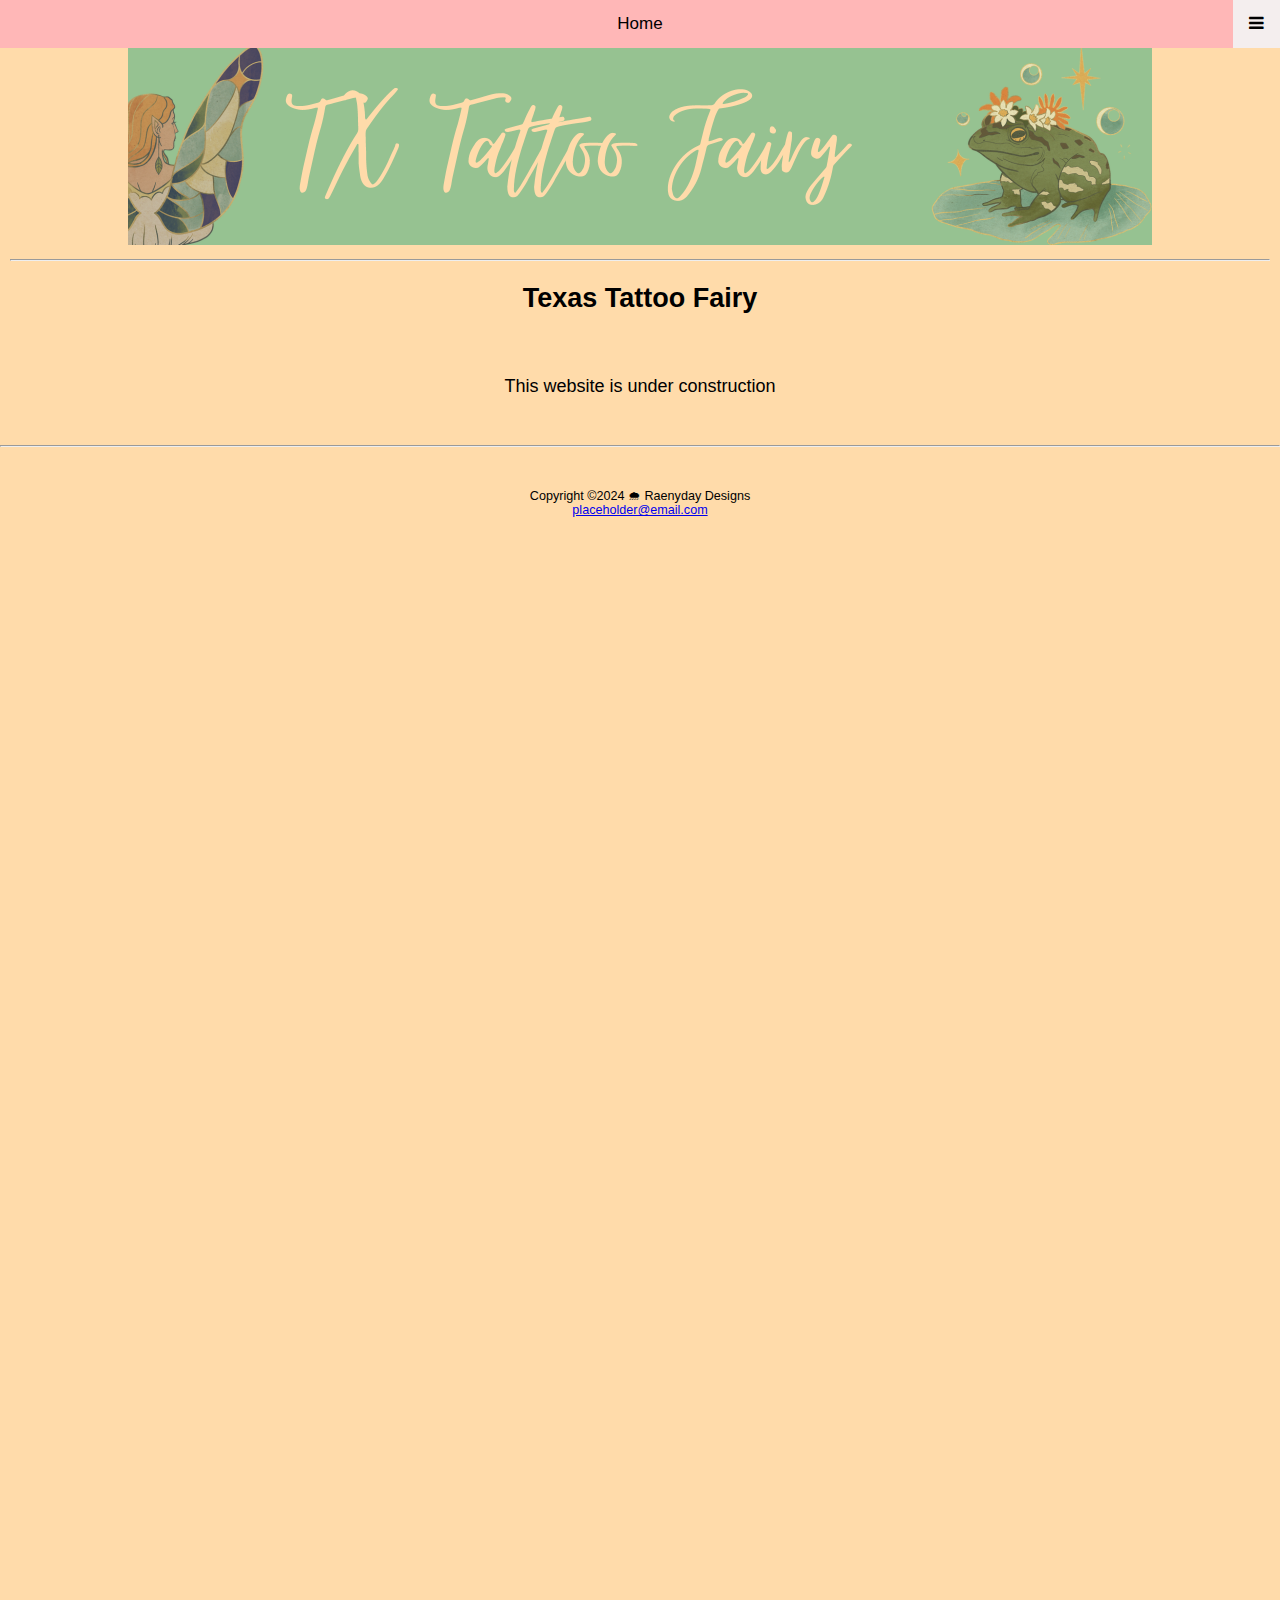
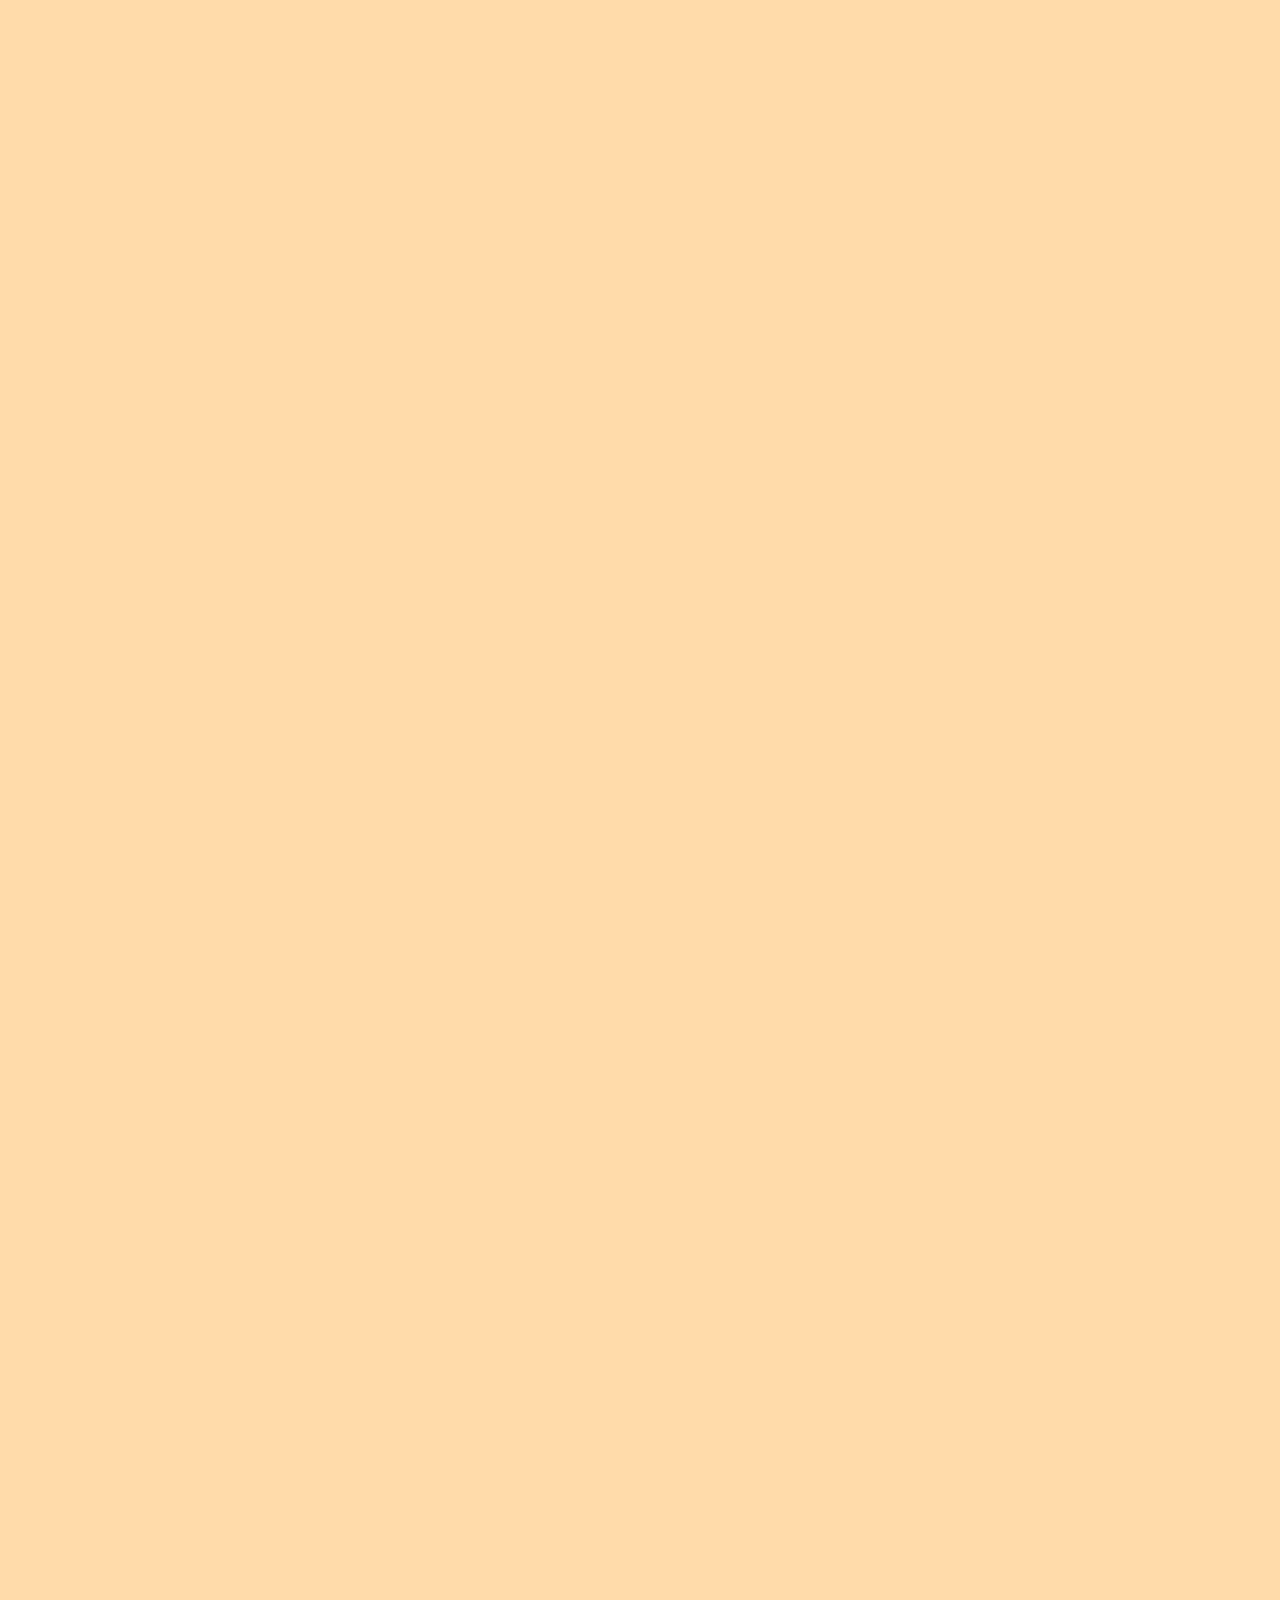
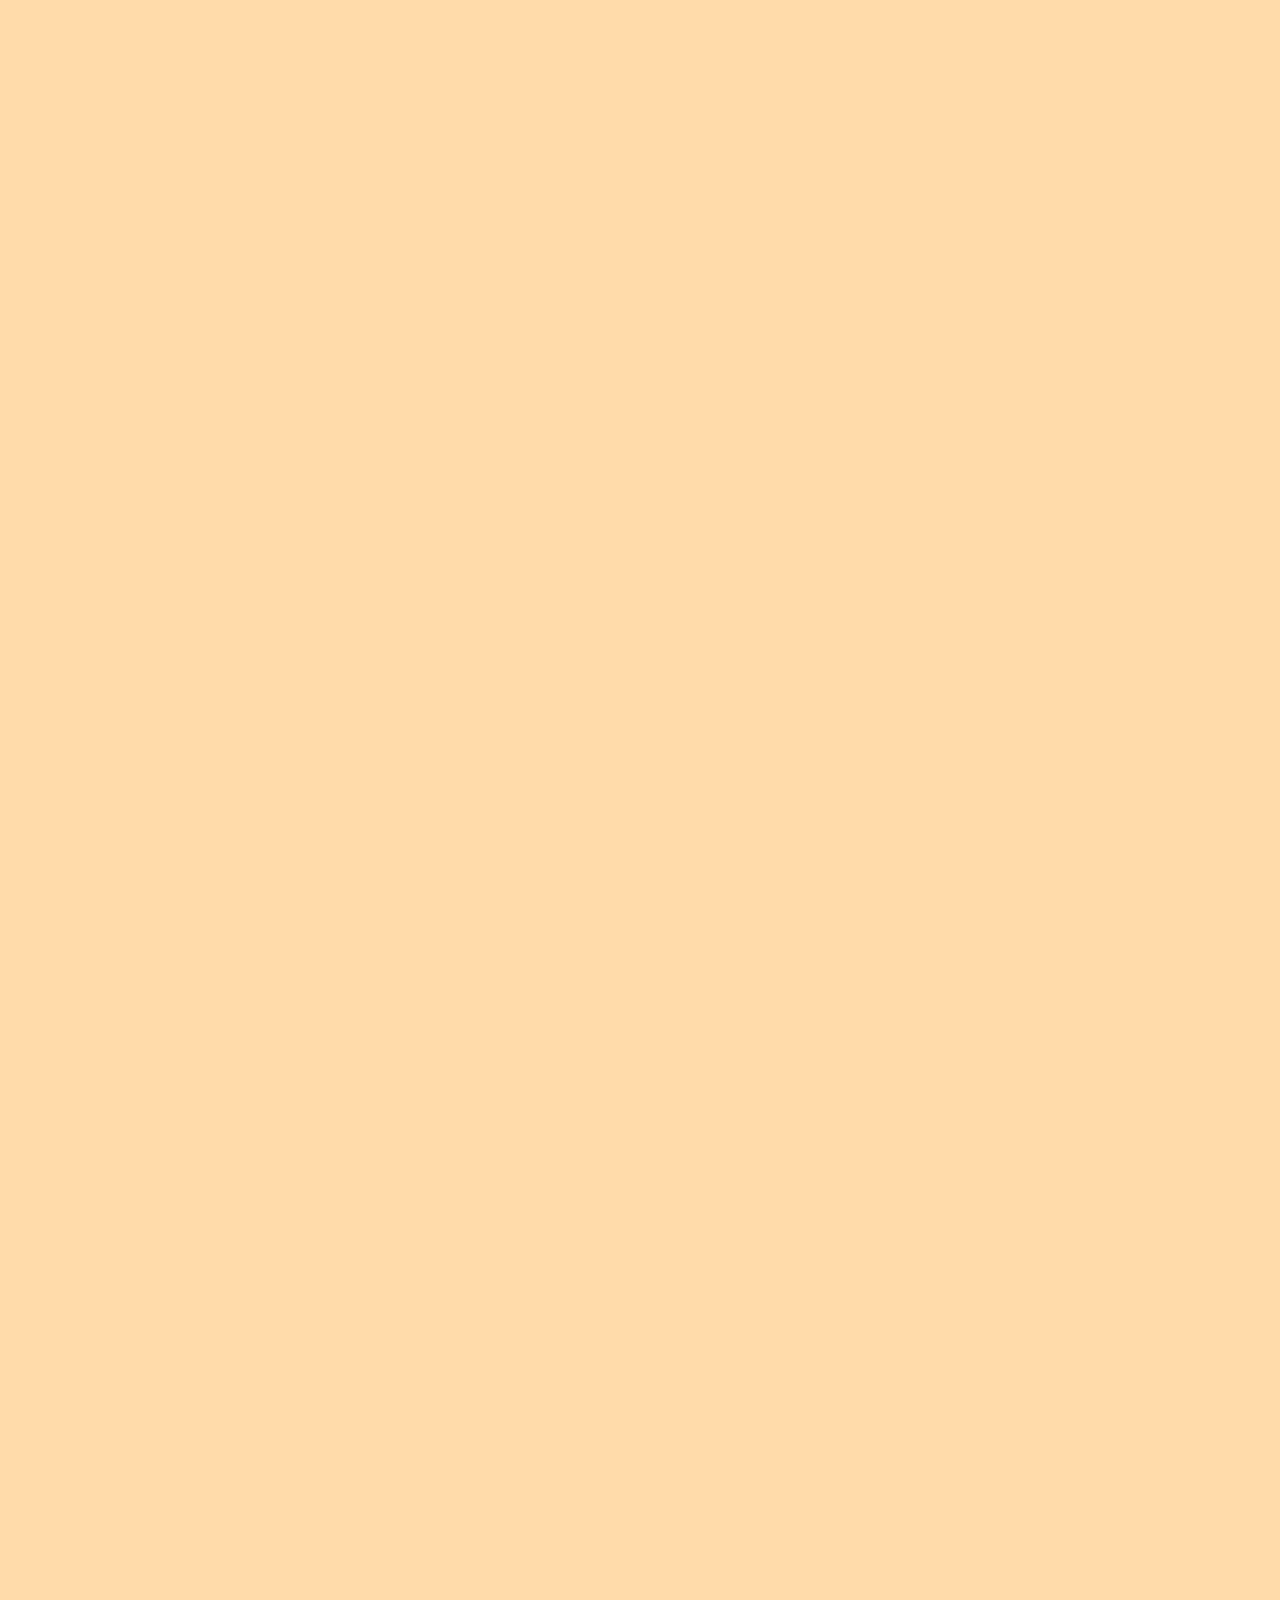
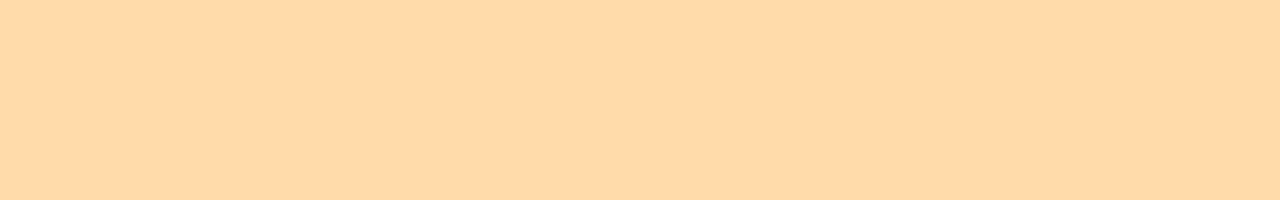
<file: txtattoofairy/index.html>
<!DOCTYPE html>
<html lang="en">
    <head>
        <meta charset="UTF-8">
        <meta name="viewport" content="width=device-width, initial-scale=1.0">
        <meta name="description" content="Texas Tattoo Fairy, Texas Tattoos, Tattoo gallery">
        <link rel="stylesheet" href="txtattoofairy.css">
        <link rel="stylesheet" href="https://cdnjs.cloudflare.com/ajax/libs/font-awesome/4.7.0/css/font-awesome.min.css">
        <title>Texas Tattoo Fairy ᖭི༏ᖫྀ</title>
    </head>
    <body>
        <header><a href="index.html"><img class= "fit-picture" src="txtattoofairybanner.png" alt="Green banner image with a partial image of a fairy seen from behind on the left side and a frog on a lily pad on the right with TX Tattoo Fairy as the text between them."></a></header>
        
<div class="topnav">
  <a href="index.html" class="active">Home</a>
  <div id="myLinks">
    <a href="about.html">About</a>
    <a href="contact.html">Contact</a>
    <a href="gallery.html">Gallery</a>
  </div>
  <a href="javascript:void(0);" class="icon" onclick="myFunction()">
    <i class="fa fa-bars"></i>
  </a>
</div>

<script>
    function myFunction() {
  var x = document.getElementById("myLinks");
  if (x.style.display === "block") {
    x.style.display = "none";
  } else {
    x.style.display = "block";
  }
}
</script>

<div id="home">
    
        <main><hr>
            <h2>Texas Tattoo Fairy</h2><br>
            <p>This website is under construction</p> 
            <br>        
        </main>
        <hr>
        <br>
        <!-- logo placeholder <a href="index.html"><img src="logo.png" height="50" width="50" alt="A white C overlaying a pink C - the Culture Collectibles logo."></a> -->
    <footer>
      Copyright &copy;2024 🌧 Raenyday Designs<br>
      <a href="mailto:placeholder@email.com">placeholder@email.com</a>
    </footer>
</div>
</body>
</html>
</file>
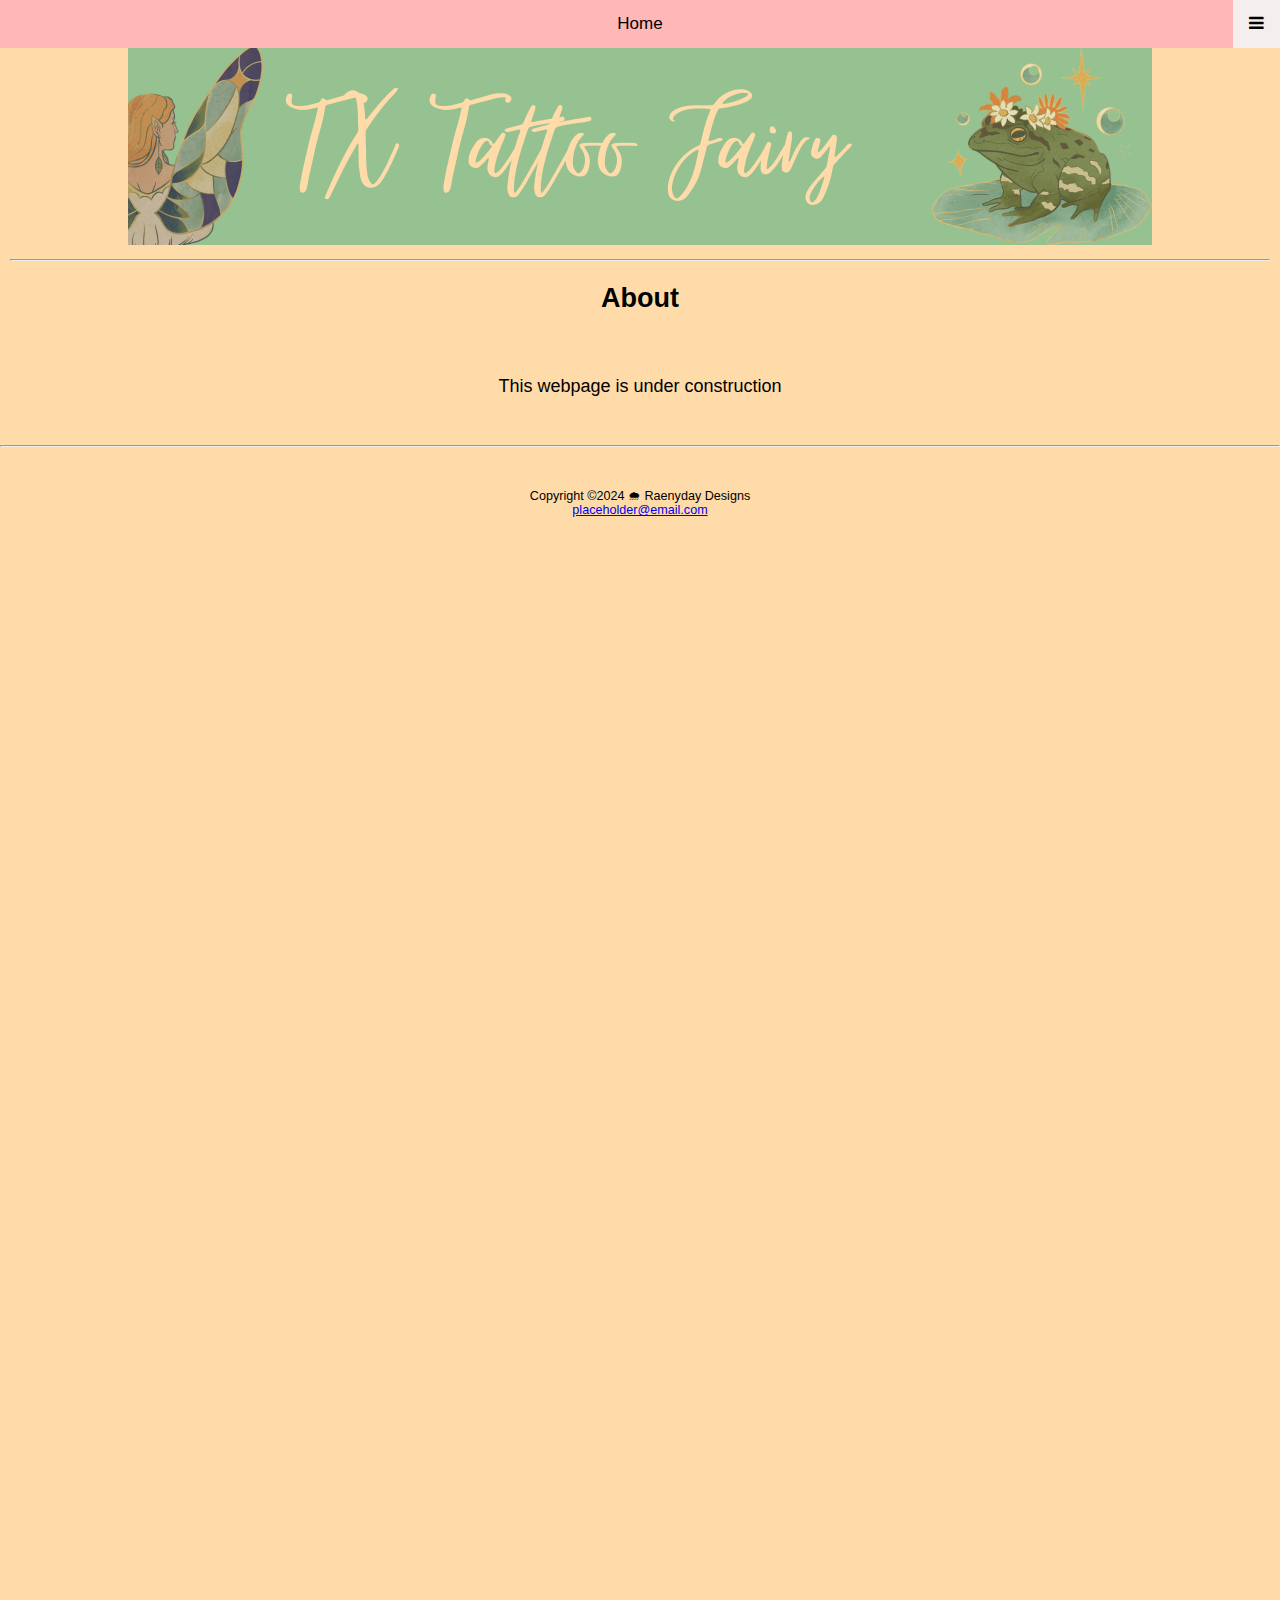
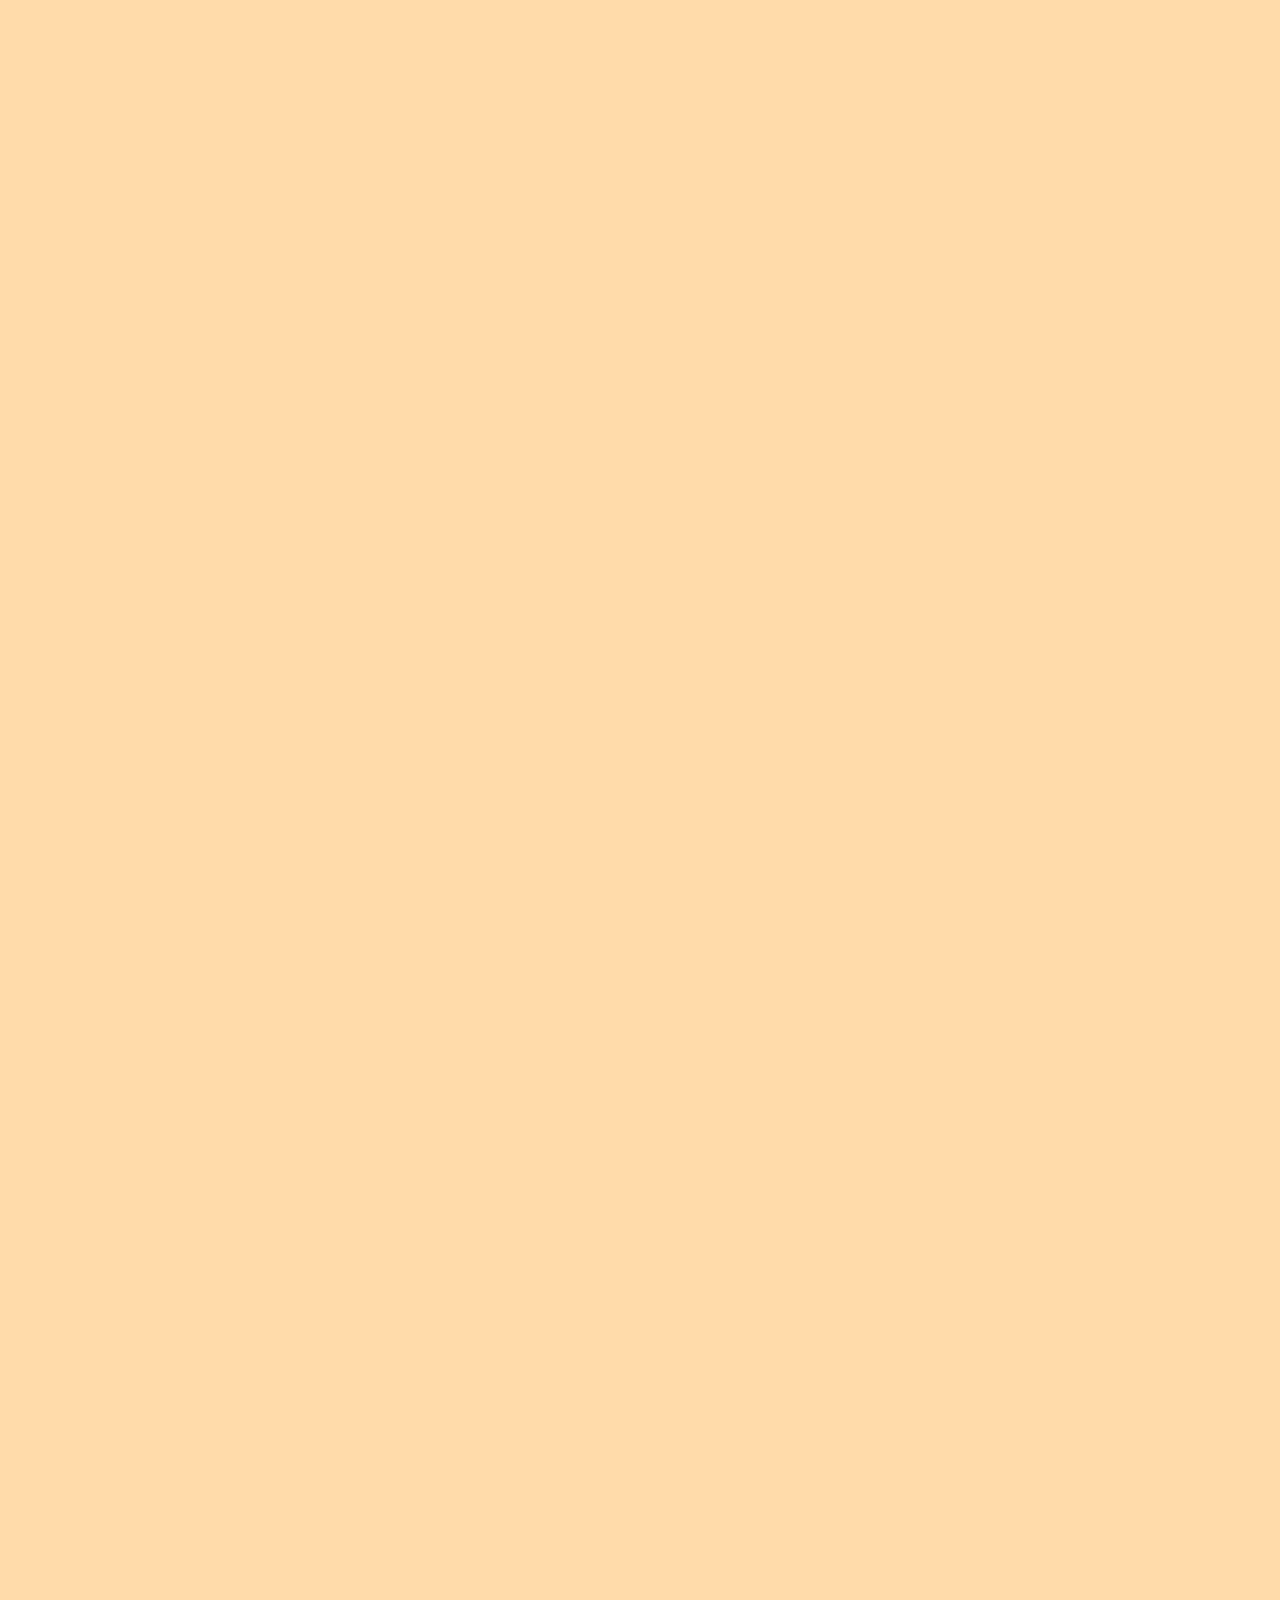
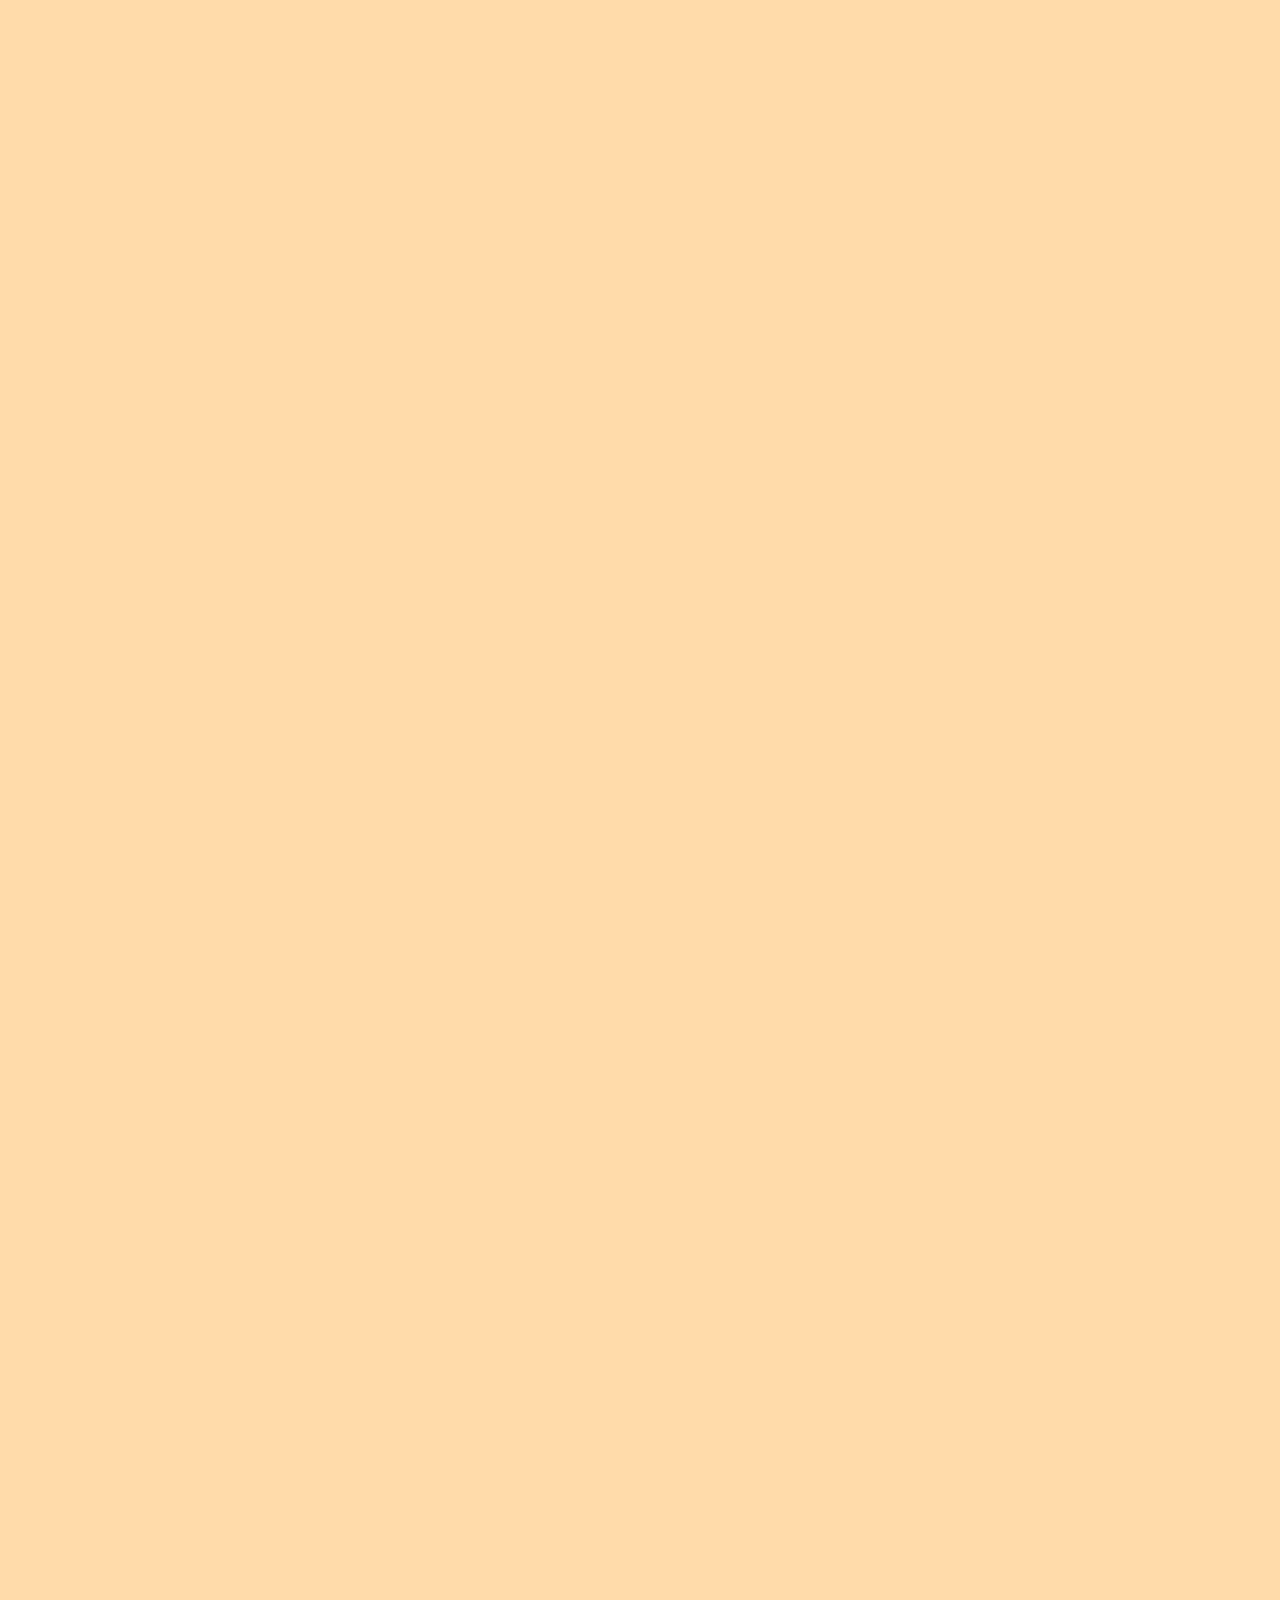
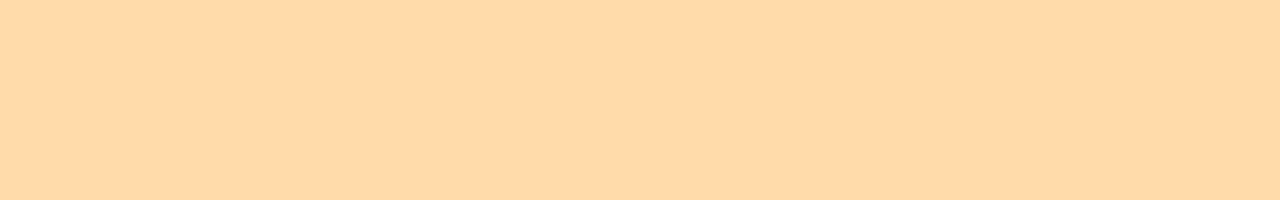
<file: txtattoofairy/about.html>
<!DOCTYPE html>
<html lang="en">
    <head>
        <meta charset="UTF-8">
        <meta name="viewport" content="width=device-width, initial-scale=1.0">
        <meta name="description" content="Texas Tattoo Fairy, Texas Tattoos, Tattoo gallery">
        <link rel="stylesheet" href="txtattoofairy.css">
        <link rel="stylesheet" href="https://cdnjs.cloudflare.com/ajax/libs/font-awesome/4.7.0/css/font-awesome.min.css">
        <title>Texas Tattoo Fairy ᖭི༏ᖫྀ About</title>
    </head>
    <body>
      <header><a href="index.html"><img class= "fit-picture" src="txtattoofairybanner.png" alt="Green banner image with a partial image of a fairy seen from behind on the left side and a frog on a lily pad on the right with TX Tattoo Fairy as the text between them."></a></header>
        
<div class="topnav">
  <a href="index.html" class="active">Home</a>
  <div id="myLinks">
    <a href="about.html">About</a>
    <a href="contact.html">Contact</a>
    <a href="gallery.html">Gallery</a>
  </div>
  <a href="javascript:void(0);" class="icon" onclick="myFunction()">
    <i class="fa fa-bars"></i>
  </a>
</div>

<script>
    function myFunction() {
  var x = document.getElementById("myLinks");
  if (x.style.display === "block") {
    x.style.display = "none";
  } else {
    x.style.display = "block";
  }
}
</script>

<div id="about">
    
        <main><hr>
            <h2>About</h2><br>
            <p>This webpage is under construction</p> 
            <br>        
        </main>
        <hr>
        <br>
        <!-- logo placeholder <a href="index.html"><img src="logo.png" height="50" width="50" alt="A white C overlaying a pink C - the Culture Collectibles logo."></a> -->
    <footer>
      Copyright &copy;2024 🌧 Raenyday Designs<br>
      <a href="mailto:placeholder@email.com">placeholder@email.com</a>
    </footer>
</div>
</body>
</html>
</file>
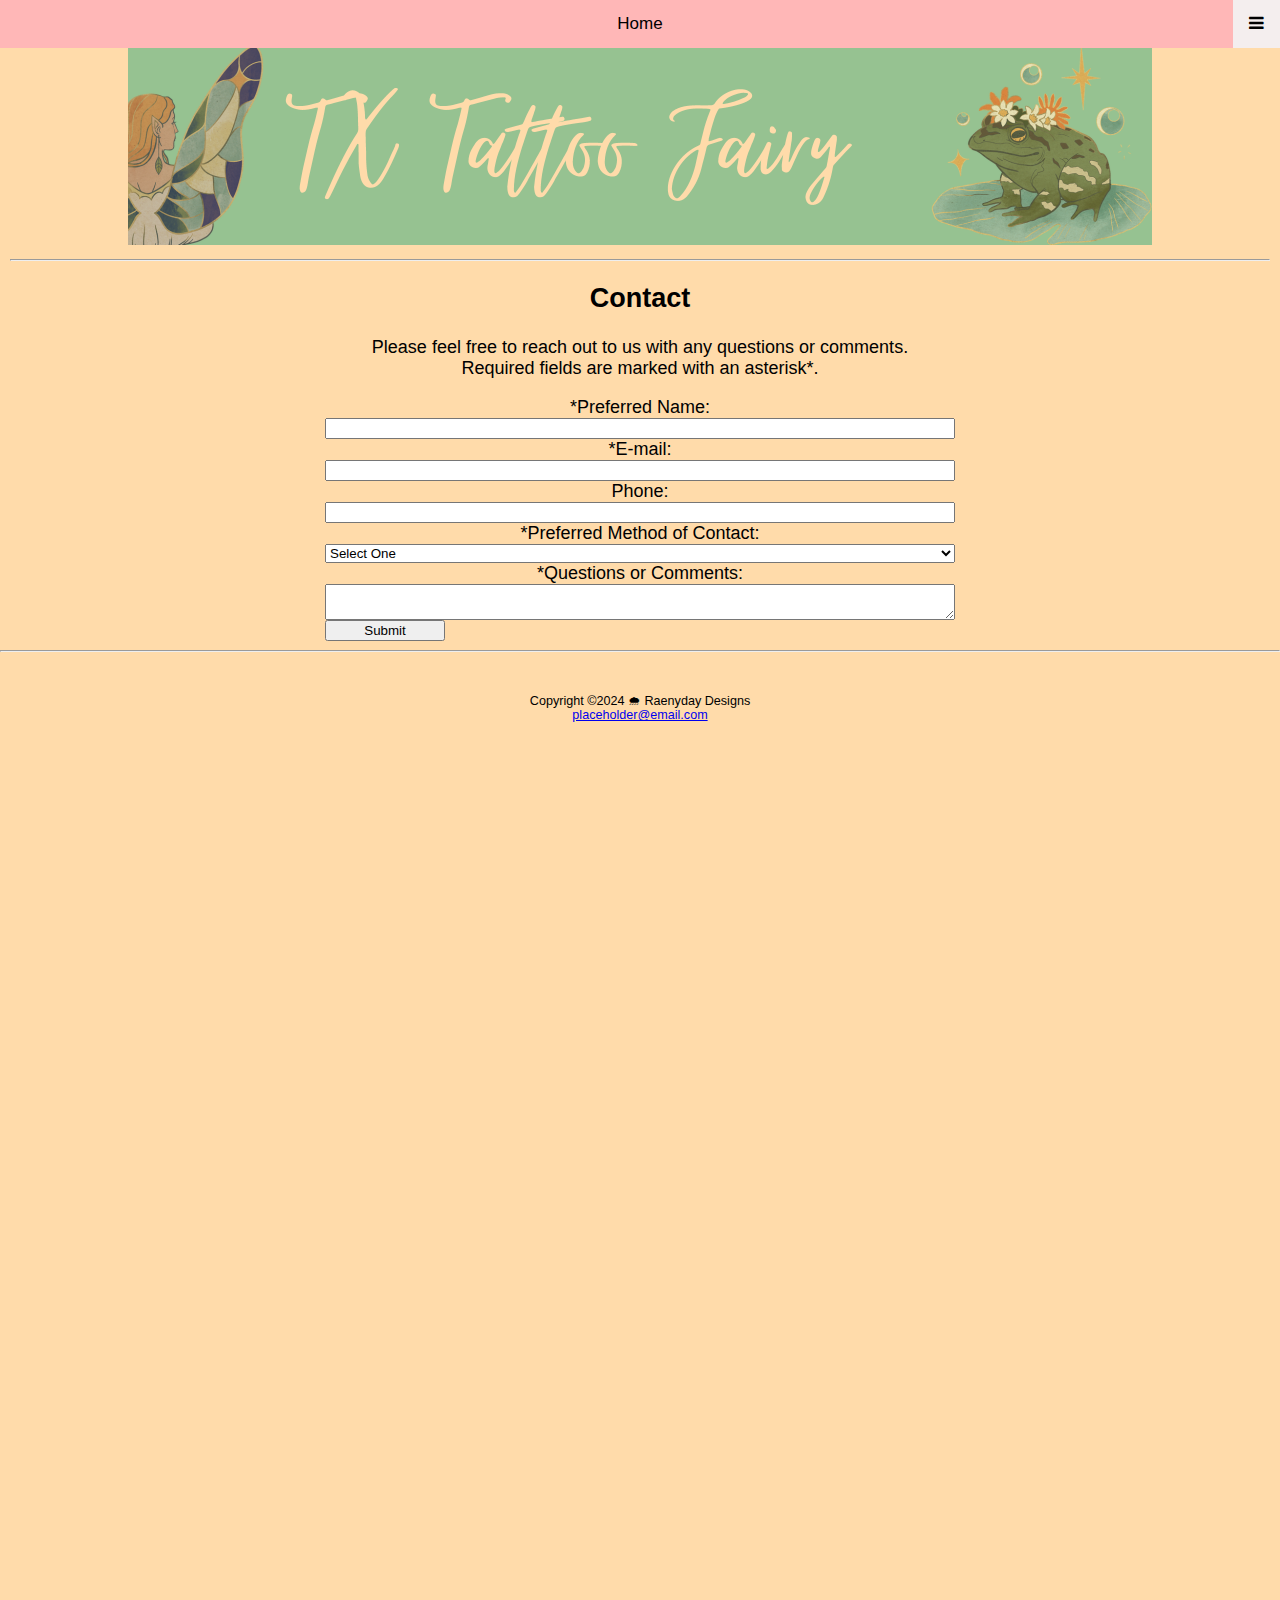
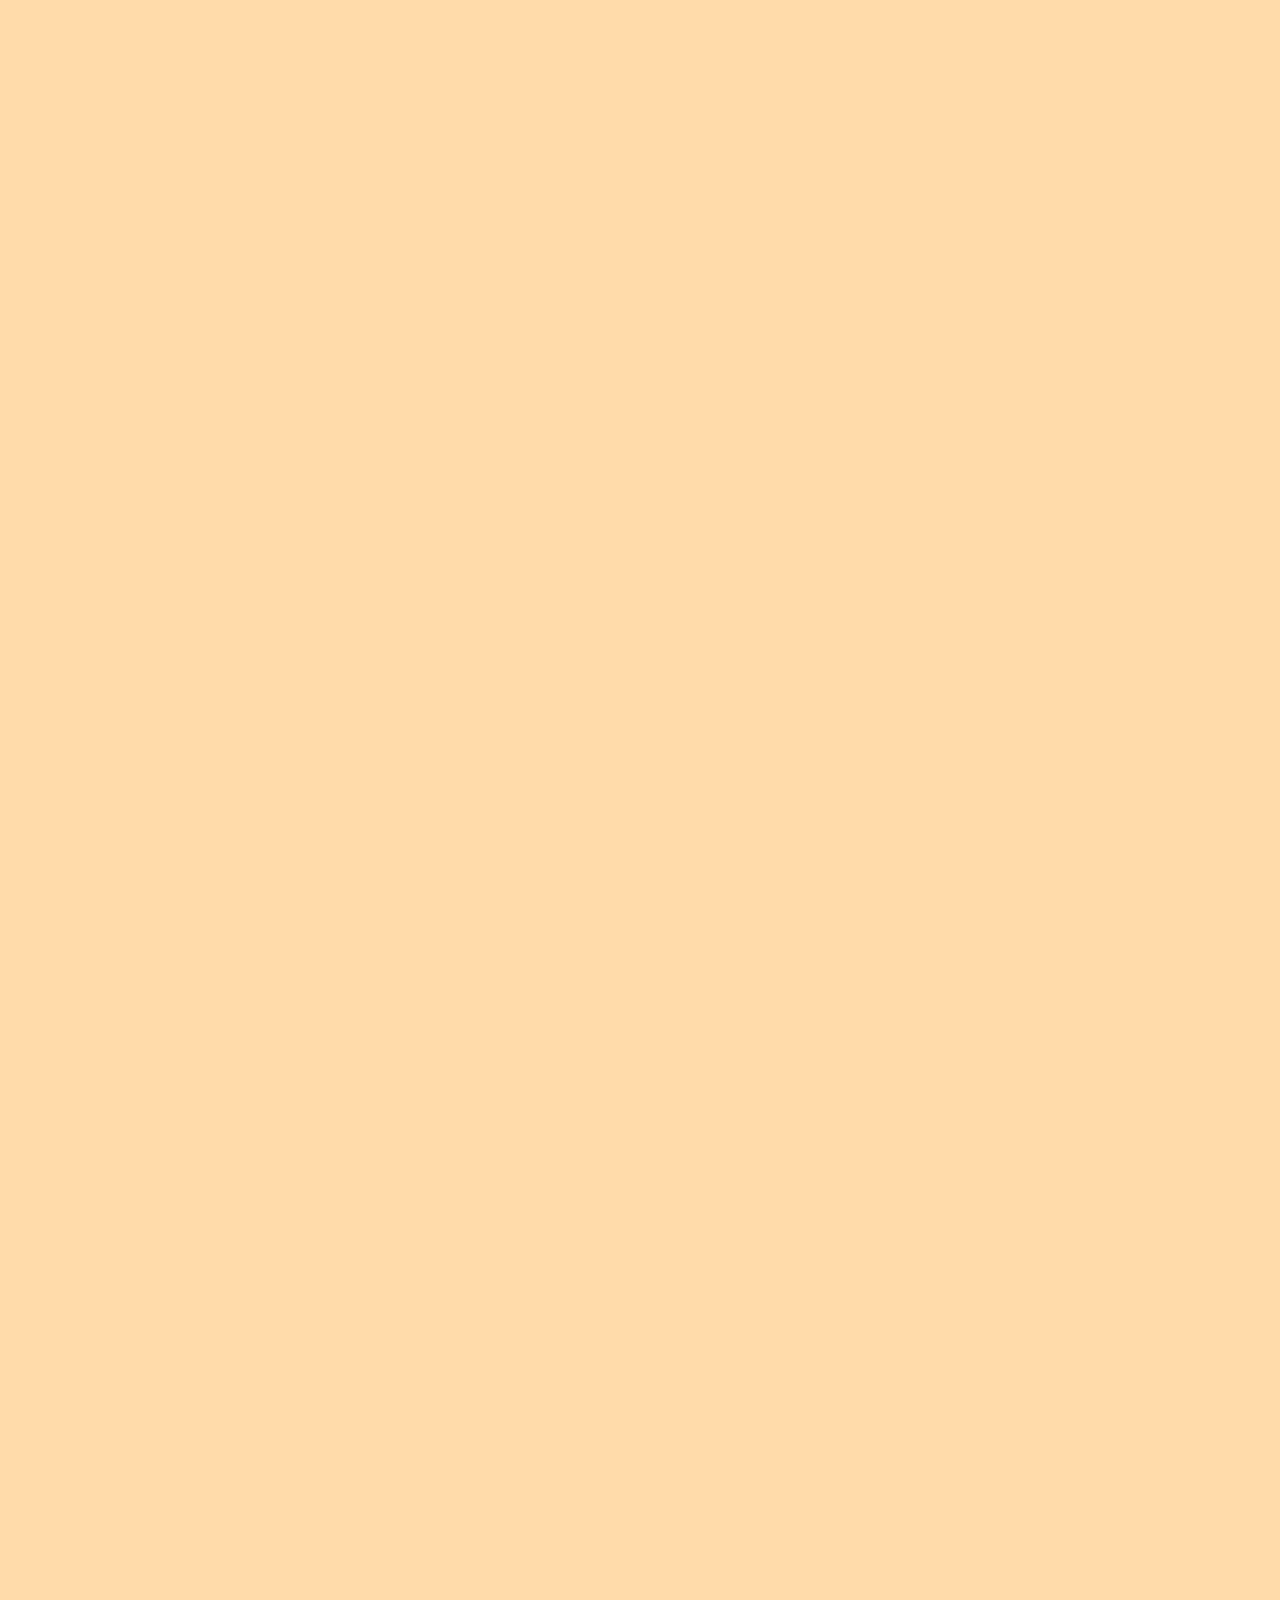
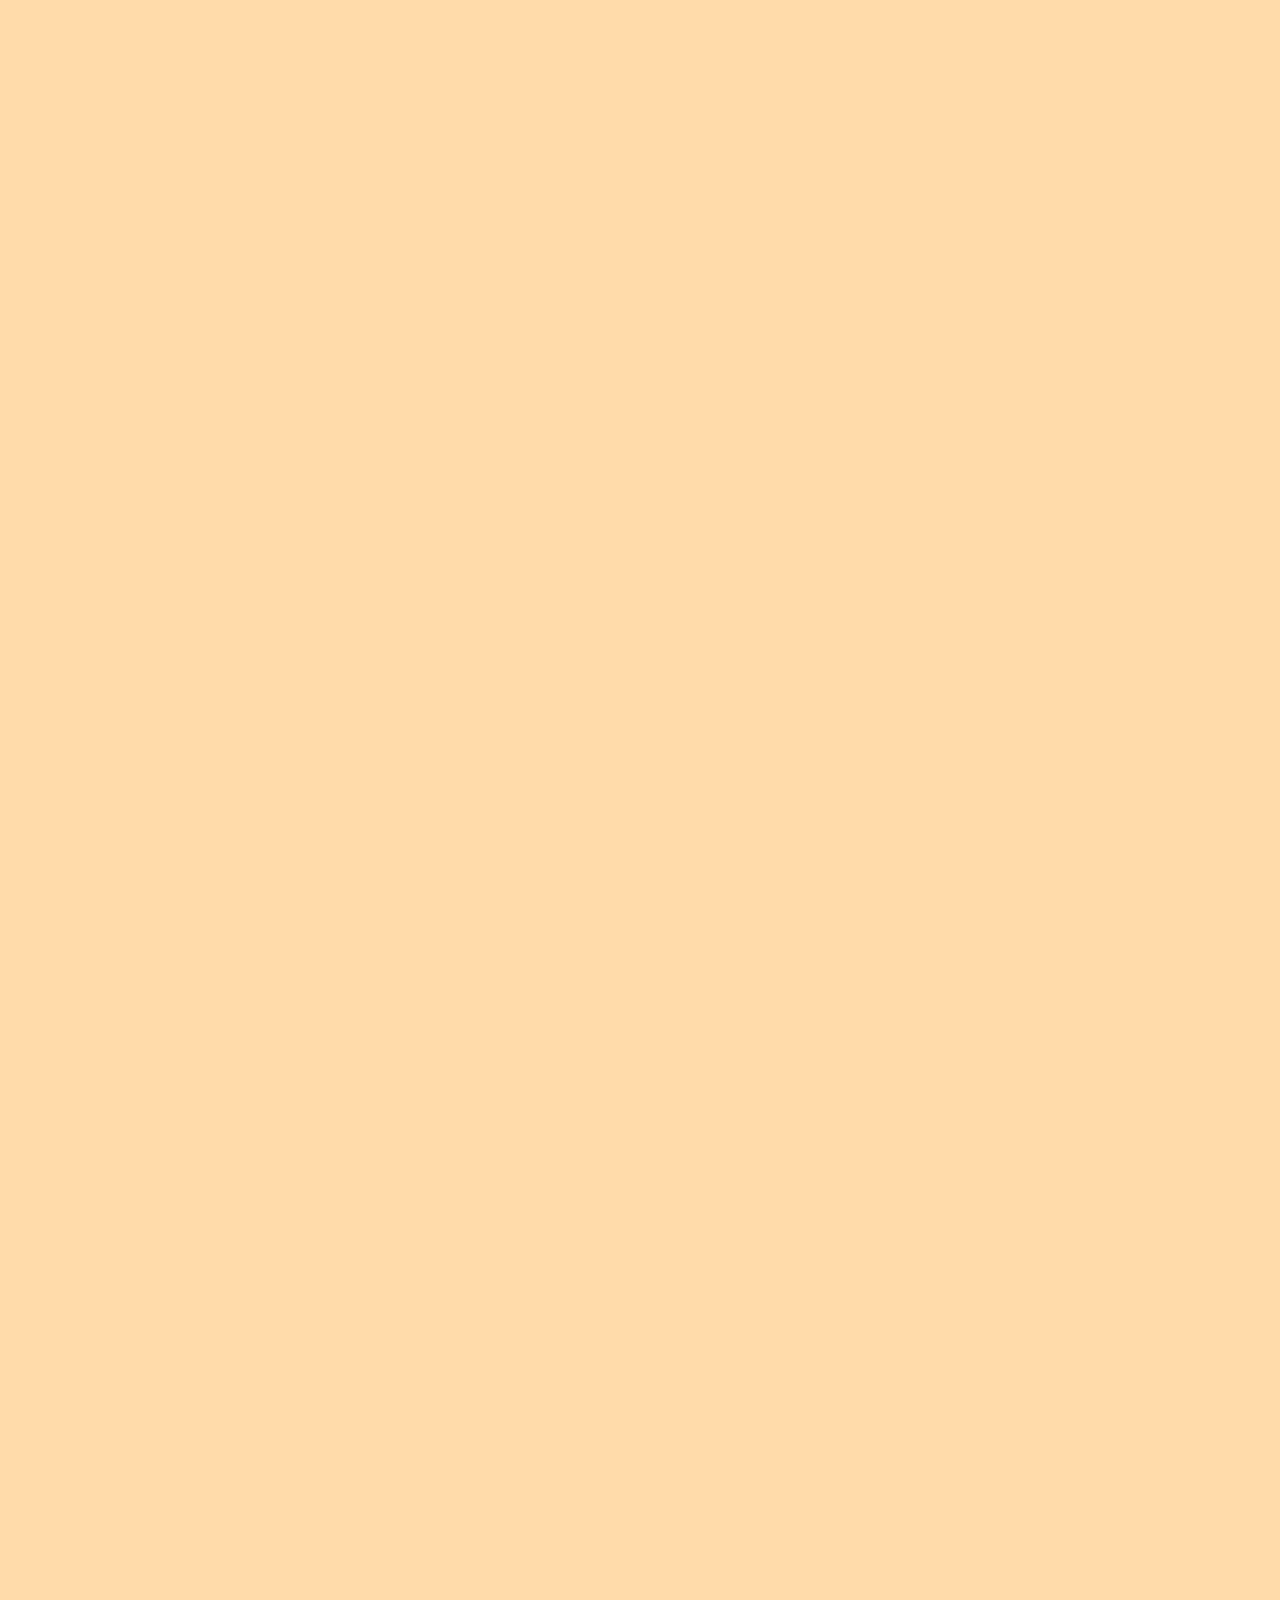
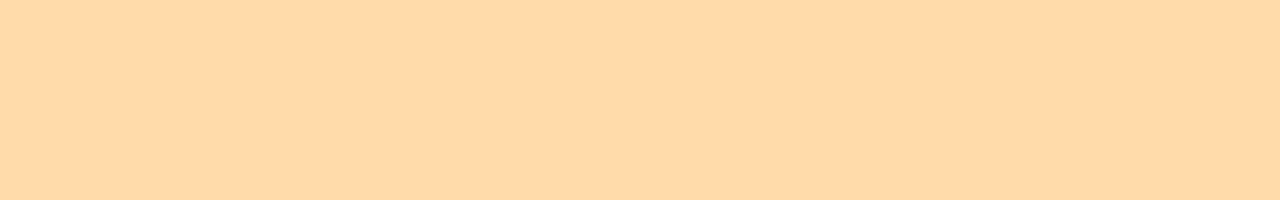
<file: txtattoofairy/contact.html>
<!DOCTYPE html>
<html lang="en">
    <head>
        <meta charset="UTF-8">
        <meta name="viewport" content="width=device-width, initial-scale=1.0">
        <meta name="description" content="Texas Tattoo Fairy, Texas Tattoos, Tattoo gallery">
        <link rel="stylesheet" href="txtattoofairy.css">
        <link rel="stylesheet" href="https://cdnjs.cloudflare.com/ajax/libs/font-awesome/4.7.0/css/font-awesome.min.css">
        <title>Texas Tattoo Fairy ᖭི༏ᖫྀ Contact</title>
        <script>
          function validatePhone() {
          var phoneNumber = document.getElementById("myPhone").value;
          var phoneRegex = /^\d{3}-\d{3}-\d{4}$/;
          if (document.forms[0].myPhone.value == "" ) {
              alert("Phone field cannot be empty.");
          return false;
          } // end if
          // Function to validate phone number format
          if (!phoneRegex.test(phoneNumber)) {
              alert("Please enter phone number in XXX-XXX-XXXX format only");
          return false;
          } // end function validatePhone
      }
      </script>
    </head>
    <body>
      <header><a href="index.html"><img class= "fit-picture" src="txtattoofairybanner.png" alt="Green banner image with a partial image of a fairy seen from behind on the left side and a frog on a lily pad on the right with TX Tattoo Fairy as the text between them."></a></header>
        
<div class="topnav">
  <a href="index.html" class="active">Home</a>
  <div id="myLinks">
    <a href="about.html">About</a>
    <a href="contact.html">Contact</a>
    <a href="gallery.html">Gallery</a>
  </div>
  <a href="javascript:void(0);" class="icon" onclick="myFunction()">
    <i class="fa fa-bars"></i>
  </a>
</div>

<script>
    function myFunction() {
  var x = document.getElementById("myLinks");
  if (x.style.display === "block") {
    x.style.display = "none";
  } else {
    x.style.display = "block";
  }
}
</script>

<div id="contact">
    
        <main><hr>
          <h2>Contact</h2>
          <p>Please feel free to reach out to us with any questions or comments.<br>
          Required fields are marked with an asterisk*.</p>
          <form method="post" action="https://webdevbasics.net/scripts/demo.php"
              onsubmit="return validatePhone();">
              <label for="Name">*Preferred Name:</label>
                  <input type="text" name="Name" id="Name" required>
              <label for="Email">*E-mail:</label>
                  <input type="text" name="Email" id="Email" required>
              <label for="Phone">Phone:</label>
                  <input type="text" name="Phone" id="Phone">
              <label for="prefCon">*Preferred Method of Contact:</label>
                  <select name="prefCon" id="prefCon" required>
                          <option value="">Select One</option>
                          <option value="optEmail">Email</option>
                          <option value="optPhone">Phone</option>
                  </select>
              <label for="myComments">*Questions or Comments:</label>
                  <textarea name="myComments" id="myComments" rows="2" cols="20" required></textarea>
                  <input type="submit" value="Submit">
          </form>
        </main>
        <hr>
        <br>
        <!-- logo placeholder <a href="index.html"><img src="logo.png" height="50" width="50" alt="A white C overlaying a pink C - the Culture Collectibles logo."></a> -->
    <footer>
      Copyright &copy;2024 🌧 Raenyday Designs<br>
      <a href="mailto:placeholder@email.com">placeholder@email.com</a>
    </footer>
</div>
</body>
</html>
</file>
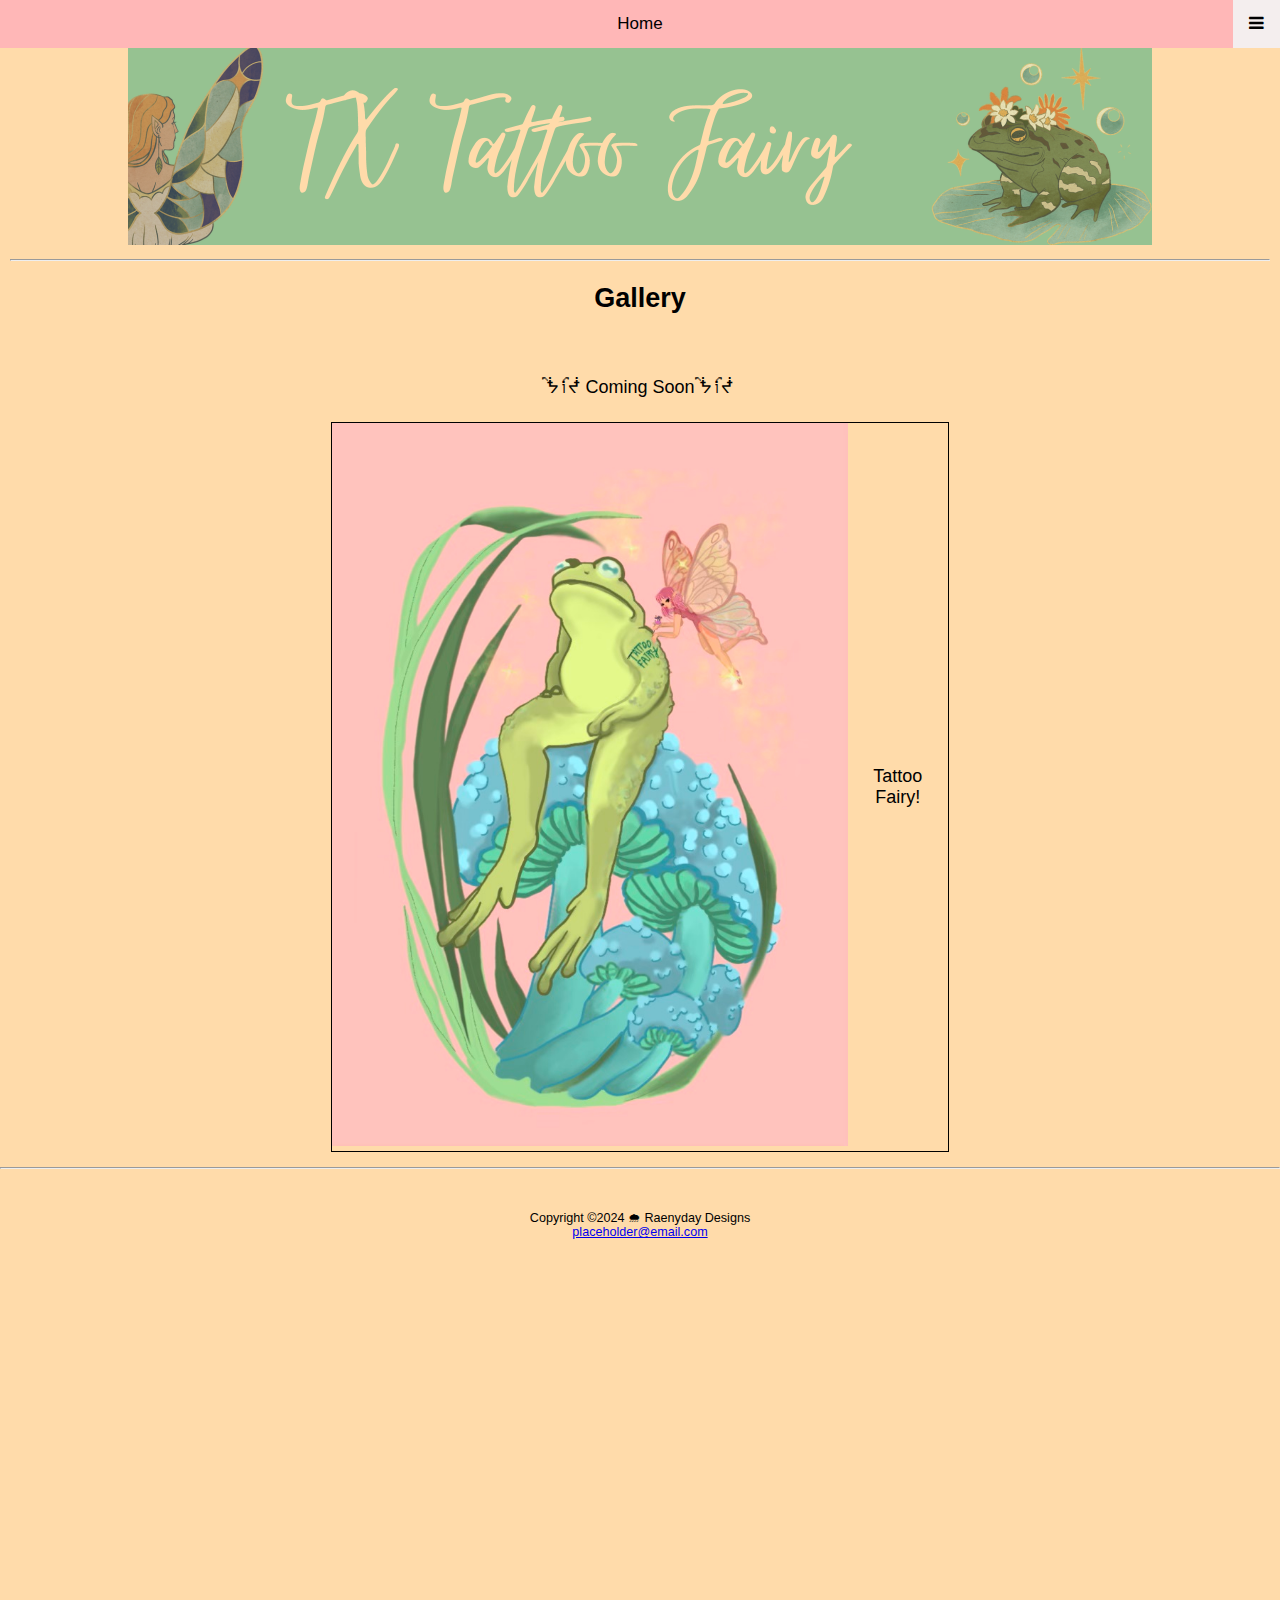
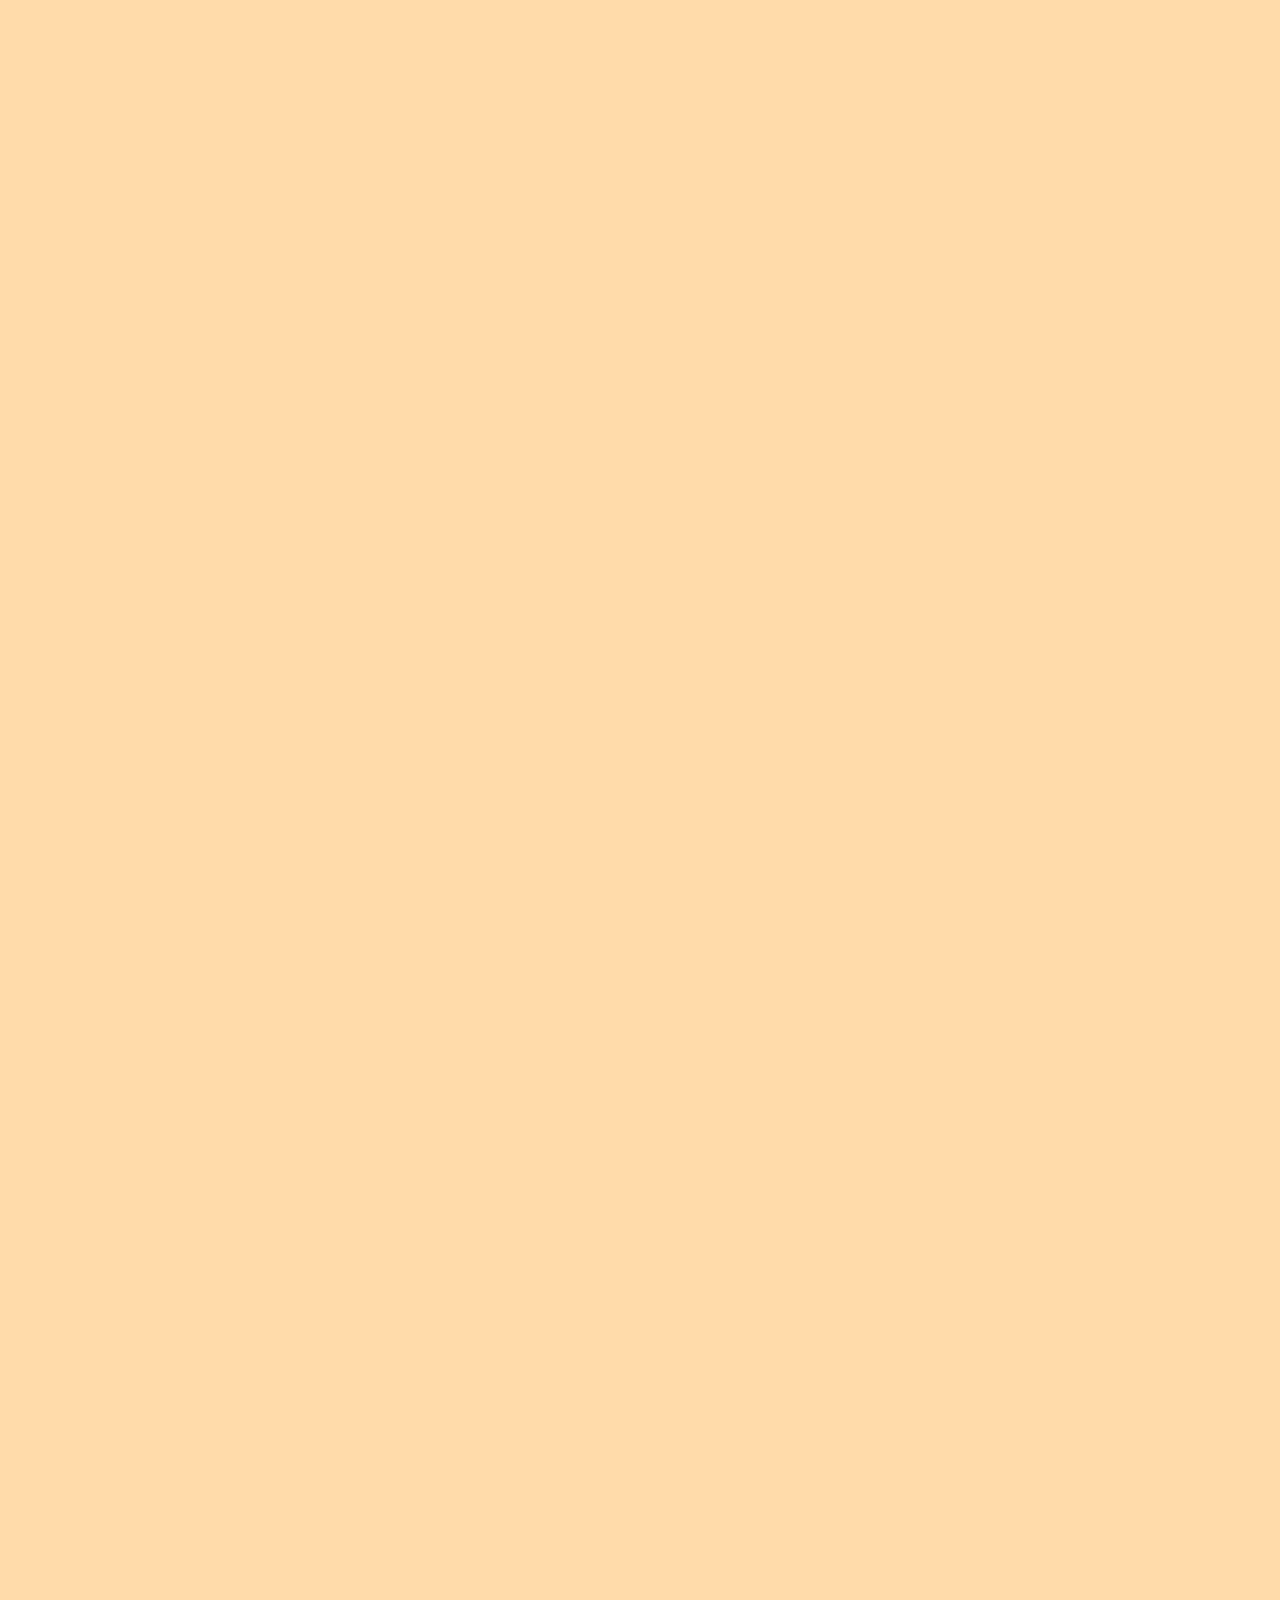
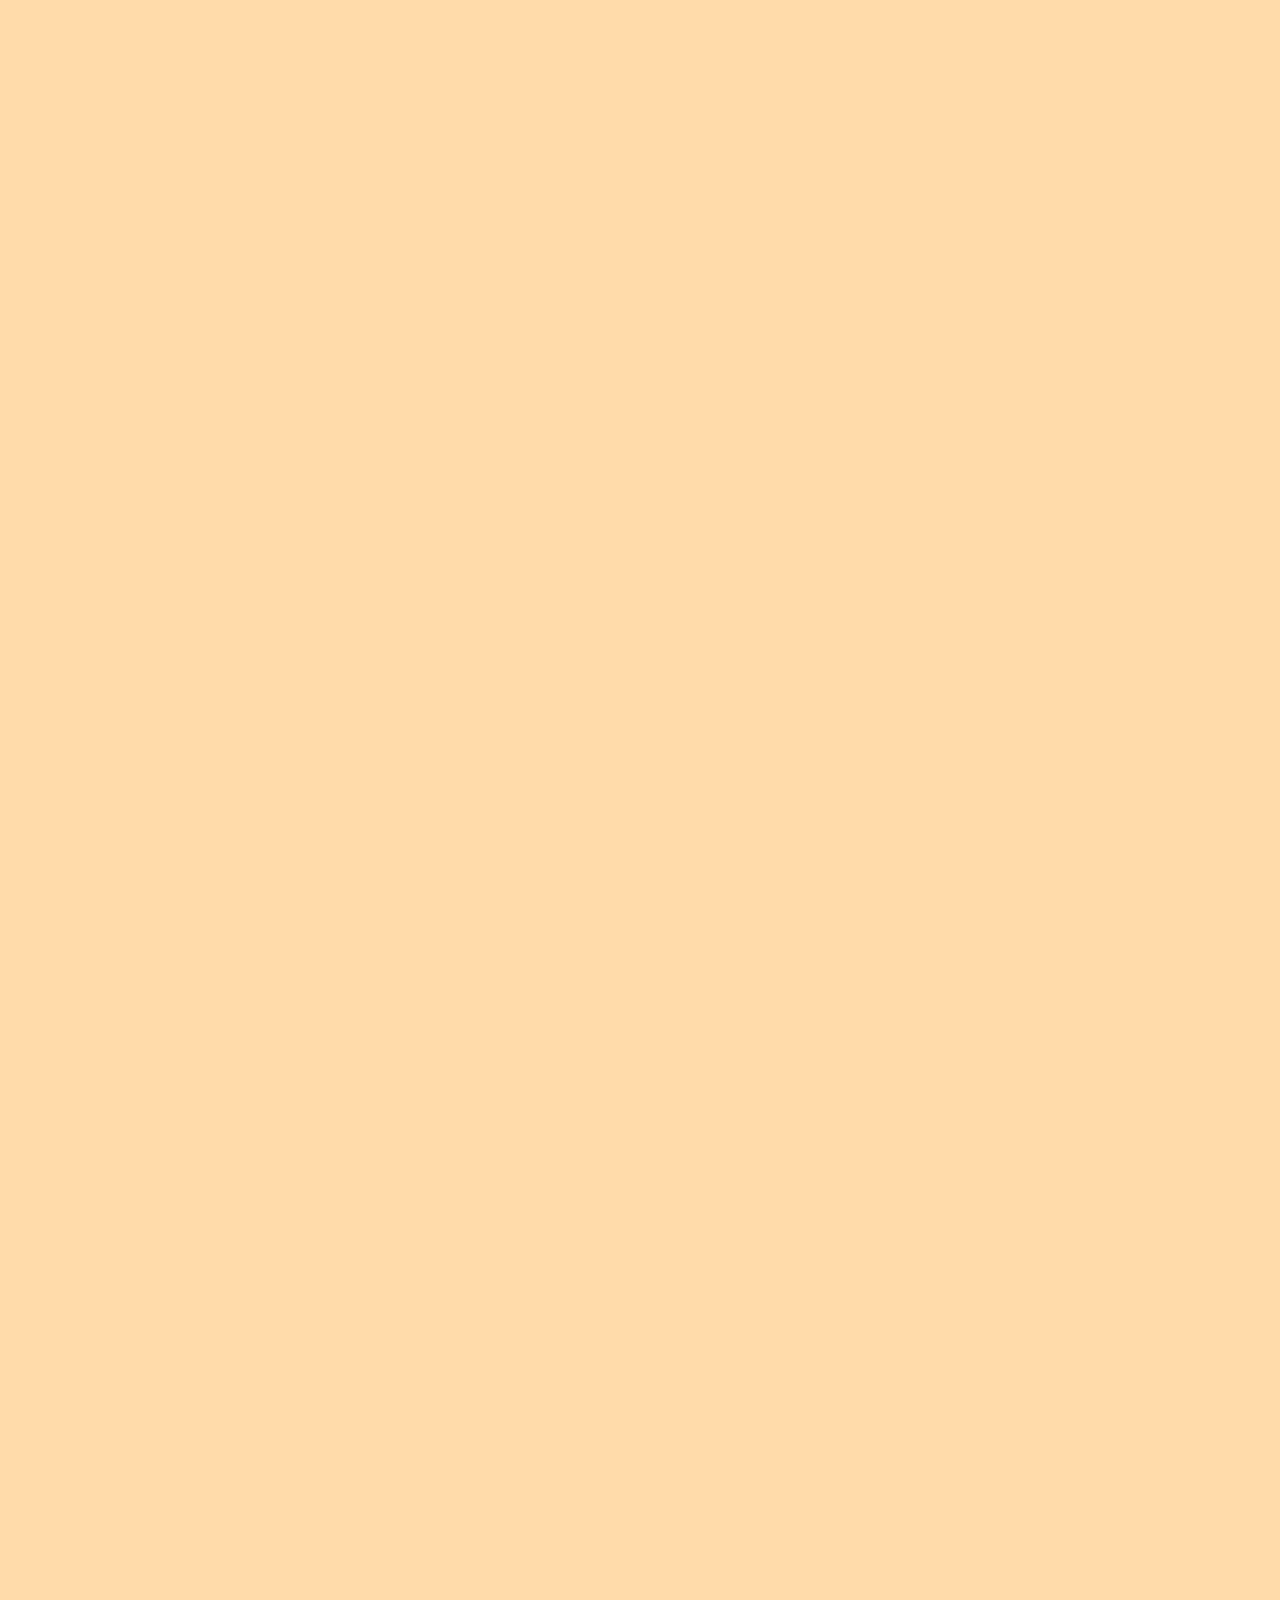
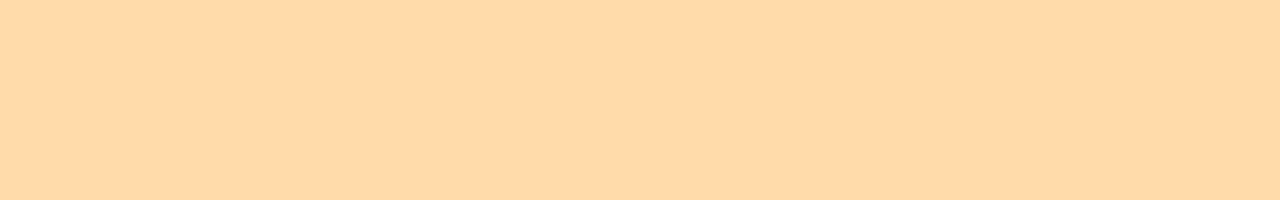
<file: txtattoofairy/gallery.html>
<!DOCTYPE html>
<html lang="en">
    <head>
        <meta charset="UTF-8">
        <meta name="viewport" content="width=device-width, initial-scale=1.0">
        <meta name="description" content="Texas Tattoo Fairy, Texas Tattoos, Tattoo gallery">
        <link rel="stylesheet" href="txtattoofairy.css">
        <link rel="stylesheet" href="https://cdnjs.cloudflare.com/ajax/libs/font-awesome/4.7.0/css/font-awesome.min.css">
        <title>Texas Tattoo Fairy ᖭི༏ᖫྀ Gallery</title>
    </head>
    <body>
      <header><a href="index.html"><img class= "fit-picture" src="txtattoofairybanner.png" alt="Green banner image with a partial image of a fairy seen from behind on the left side and a frog on a lily pad on the right with TX Tattoo Fairy as the text between them."></a></header>
        
<div class="topnav">
  <a href="index.html" class="active">Home</a>
  <div id="myLinks">
    <a href="about.html">About</a>
    <a href="contact.html">Contact</a>
    <a href="gallery.html">Gallery</a>
  </div>
  <a href="javascript:void(0);" class="icon" onclick="myFunction()">
    <i class="fa fa-bars"></i>
  </a>
</div>

<script>
    function myFunction() {
  var x = document.getElementById("myLinks");
  if (x.style.display === "block") {
    x.style.display = "none";
  } else {
    x.style.display = "block";
  }
}
</script>

<div id="gallery">
    
        <main><hr>
            <h2>Gallery</h2><br>
            <p>ᖭི༏ᖫྀ Coming Soon ᖭི༏ᖫྀ</p> 
            <div class="responsive">
              <div class="gallery">
                <a target="_blank" href="tattoofairyart.jpg">
                  <img src="tattoofairyart.jpg" alt="Image of a green frog lounging on a blue mushroom, shaded by a green frond, with a red-headed fairy tattooing its left arm with 'fairy tattoo'. Set against a coral background.">
                </a>
                <div class="desc">Tattoo Fairy!</div>
              </div>
            </div>
          <div class="clearfix"></div>
        </main>
        <hr>
        <br>
    <footer>
      Copyright &copy;2024 🌧 Raenyday Designs<br>
      <a href="mailto:placeholder@email.com">placeholder@email.com</a>
    </footer>
</div>
</body>
</html>
</file>
<file: txtattoofairy/txtattoofairy.css>
* {box-sizing: border-box;}
body {background: #FFDBAA;
    background-repeat: no-repeat;
    height: 5000px;
    color: #000;
    font-family: Verdana, Tahoma, sans-serif;
    font-size: large;
    text-align: center;
    margin: auto;
    padding-top: 45px;}
header  {width: 100%;
    font-family:Verdana, Tahoma, sans-serif;}
header a {text-decoration: none;}
header a:link {color: #000000;}
header a:visited {color: #000000;}
header a:hover {color: #FFB7B7;}

.topnav {overflow: hidden;
    background-color: #72956E;
    position: fixed;
    top: 0;
    width: 100%;}
.topnav #myLinks {display: none;}
.topnav a {color: #000000;
    padding: 14px 16px;
    text-decoration: none;
    font-size: 17px;
    display: block;}
.topnav a.icon {background-color: #F4EEEE;
    display: block;
    position: absolute;
    right: 0;
    top: 0;}
.topnav a:hover {background-color: #FFB7B7;
    color: #000000;}
.active {background-color: #96C291;
    color: #000000;}

h1 {text-align: center;
    font-size: 1.5em;}
h2 {color: #000000; 
    font-family: Verdana, Tahoma, sans-serif;}
h3 {font-family: Verdana, Tahoma, sans-serif;}
p {text-align: center;}
section {padding-left: .5em;
    padding-right: .5em;}
main {padding-top: 0;
    padding-bottom: 0;
    padding-left: 10px;
    padding-right: 10px;
    display: block;}

div.gallery {
    border: 1px solid #000000;
    display: inline-flex;
    justify-content: center;
    align-items: center;}
div.gallery:hover {
    border: 2px solid #000000;}
div.gallery img {width: 100%;
    height: auto;}     
div.desc {padding: 15px;
    text-align: center;}
.responsive {padding: 0 6px;
    width: 25%;}
.clearfix:after {content: "";
    display: table;
    clear: both;}

#about {height: 300px;    
    background-size: 200% 100%;
    background-repeat: no-repeat;}
#contact {height: 300px;       
    background-size: 200% 100%;
    background-repeat: no-repeat;}
#gallery {height: 300px;       
    background-size: 200% 100%;
    background-repeat: no-repeat;}
#home {height: 300px;       
    background-size: 200% 100%;
    background-repeat: no-repeat;}

ul {text-align: center;
    list-style-position: inside;}
.fit-picture {max-width: 100%; max-height: 60%;}
form {display:inline-flex;
    flex-direction: column;
    width: 75%;}
input[type="submit"] {grid-column: auto; width: 9em;}
table {margin: auto;
    border: 1px solid #000000;
    width: 100%;
    border-collapse: collapse;}
td, th {padding: 5px;
    border: 1px #000000;}
table td {text-align: left;
    border: 1px solid #000000;}
.center {margin-left: auto;
    margin-right: auto;}
#mobile {display: inline;}
#desktop {display: none;}
#flow { display: flex;
    flex-flow: row;}
footer {text-align: center;
    font-size: .70em;
    padding: 1em;}
.container {
    position: relative;
    overflow: hidden;
    width: 100%;
    padding-top: 56.25%;}
.responsive-iframe {
    position: absolute;
    top: 0;
    left: 0;
    bottom: 0;
    right: 0;
    width: 100%;
    height: 100%;}
video {width: 100%;
    height: auto;}

@media screen, (min-width: 600px) {
    h1 {letter-spacing: .25em;
        font-size: 2em;
        text-align: center;}
    nav ul {display: flex;
        text-align: center;
        flex-flow: row nowrap;
        justify-content: space-around;
        padding: 1em;
        padding-right: 1em;
        margin: 0;
        list-style-type: none;
        padding-left: 0; }
    nav li {border-bottom: none;
        width: 12em;}
    section {padding-left: 2em;
        padding-right: 2em;}
    #mobile {display: none;}
    #desktop {display: inline;}
    form {display:inline-flex;
        flex-direction: column;
        width: 75%;}
    input[type="submit"] {grid-column: 2 / 3; width: 9em;}
    #about {height: 300px;       
        background-size: 100% 100%;
        background-repeat: no-repeat;}
    #contact {height: 300px;       
        background-size: 100% 100%;
        background-repeat: no-repeat;}
    #gallery {height: 300px;       
        background-size: 100% 100%;
        background-repeat: no-repeat;}
    #home {height: 300px;       
        background-size: 100% 100%;
        background-repeat: no-repeat;}
    .fit-picture {max-width: 100%; max-height: 60%;}
    ul {text-align: center;
        list-style-position: inside;}
    .responsive {width: 100%; display: inline-block;}
    .container {
        position: relative;
        overflow: hidden;
        width: 100%;
        padding-top: 56.25%;}
    .responsive-iframe {
            position: absolute;
            top: 0;
            left: 0;
            bottom: 0;
            right: 0;
            width: 100%;
            height: 100%;}
    }
@media (min-width: 768px) {
    nav ul {text-align: center;}
    #mobile {display: none;}
    #desktop {display: inline;}
    form {display:inline-flex;
        flex-direction: column;
        width: 50%;}
    input[type="submit"] {grid-column: 2 / 3; width: 9em;}
    .fit-picture {max-width: 100%; max-height: 60%;}
    ul {text-align: center;
        list-style-position: inside;}
    .responsive {display: inline-block;
        width: 50%;
        margin: 6px 0;}
    .container {
    position: relative;
    overflow: hidden;
    width: 100%;
    padding-top: 56.25%;}
    .responsive-iframe {
            position: absolute;
            top: 0;
            left: 0;
            bottom: 0;
            right: 0;
            width: 100%;
            height: 100%;}       
    }
</file>
